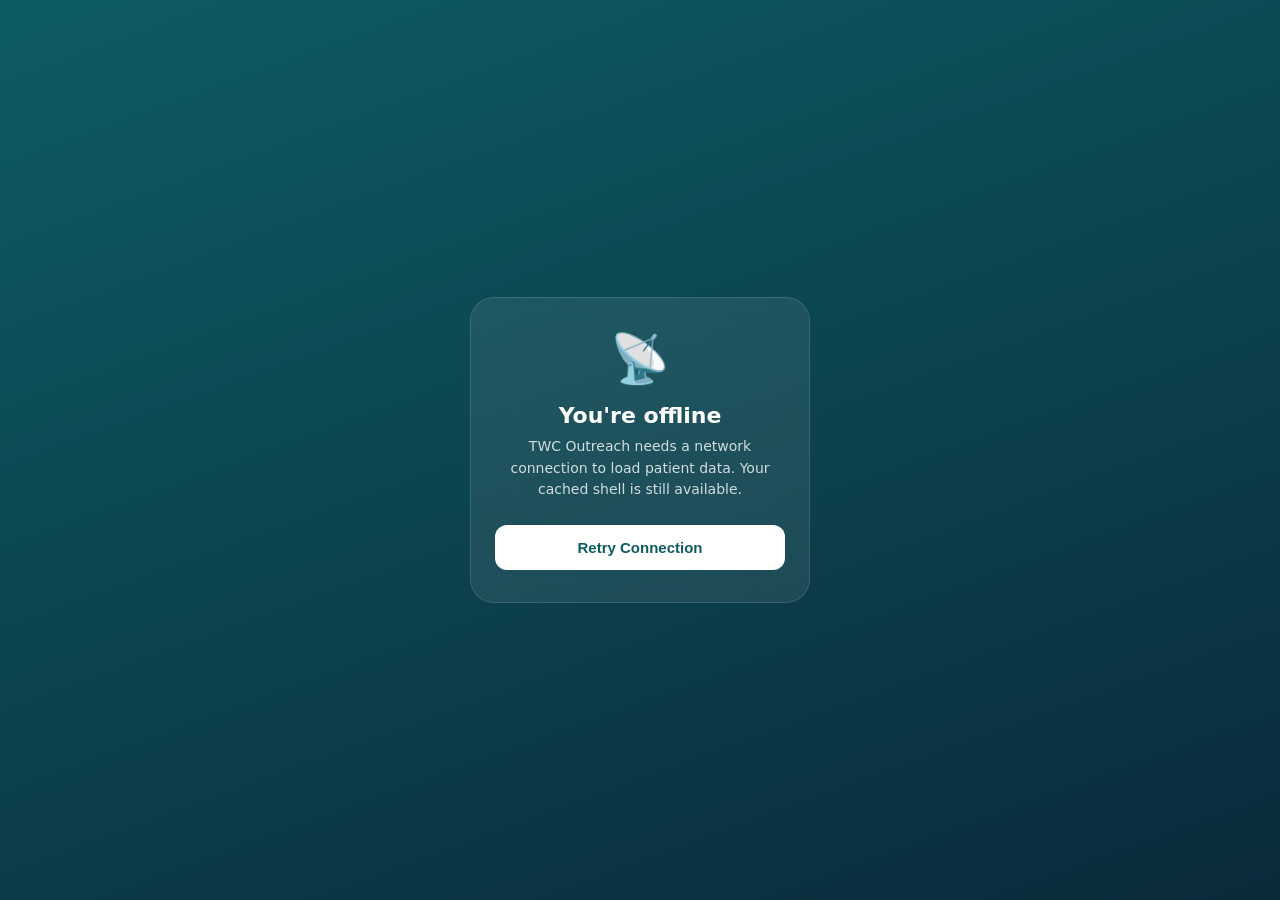
<file: offline.html>
<!DOCTYPE html>
<html lang="en">
<head>
<meta charset="UTF-8">
<meta name="viewport" content="width=device-width,initial-scale=1,viewport-fit=cover">
<title>Offline — TWC Outreach</title>
<style>
  * { box-sizing: border-box; margin: 0; padding: 0; }
  body {
    font-family: -apple-system, BlinkMacSystemFont, 'SF Pro Display', system-ui, sans-serif;
    background: linear-gradient(160deg, #0D5C63 0%, #0A2A3A 100%);
    color: #fff; min-height: 100vh;
    display: flex; align-items: center; justify-content: center;
    padding: 20px; text-align: center;
  }
  .card {
    max-width: 340px;
    background: rgba(255,255,255,0.08);
    backdrop-filter: blur(20px);
    -webkit-backdrop-filter: blur(20px);
    border: 1px solid rgba(255,255,255,0.12);
    border-radius: 24px; padding: 32px 24px;
  }
  .icon { font-size: 48px; margin-bottom: 16px; }
  h1 { font-size: 22px; font-weight: 700; margin-bottom: 8px; }
  p { font-size: 14px; opacity: 0.8; line-height: 1.55; margin-bottom: 24px; }
  button {
    background: #fff; color: #0D5C63; border: none;
    border-radius: 12px; padding: 14px 24px;
    font-size: 15px; font-weight: 600; cursor: pointer; width: 100%;
  }
  button:active { transform: scale(0.97); }
</style>
</head>
<body>
<div class="card">
  <div class="icon">📡</div>
  <h1>You're offline</h1>
  <p>TWC Outreach needs a network connection to load patient data. Your cached shell is still available.</p>
  <button onclick="location.reload()">Retry Connection</button>
</div>
</body>
</html>
</file>
